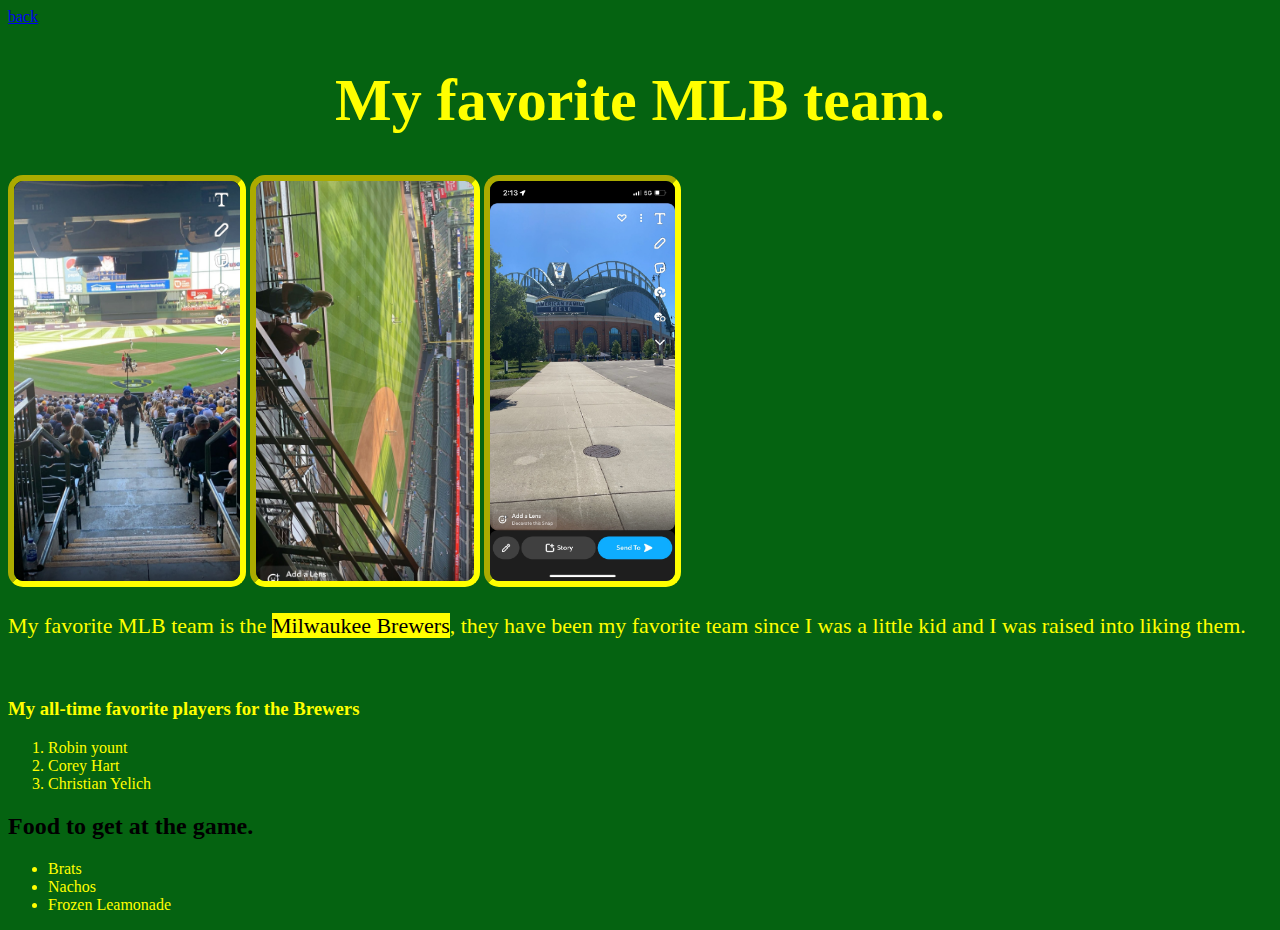
<file: seacound-site.html>
<!DOCTYPE html> 
<html> 
  <head>
    <link rel="stylesheet" href="style-seacound-site.css">
  </head>
  <body>
    <a href="index.html"> back</a>
    <br>
    <h1>My favorite MLB team.</h1>

    <img src="front feild.JPG" 
    alt="front feild">
    <img src="side feild.JPG" 
    alt="side feild">
    <img src="outside.JPG" 
    alt="outside">

    <p> My favorite MLB team is the <mark>Milwaukee Brewers</mark>, they have been my favorite team since I was a little kid and I was raised into liking them.</p>
    <br>
    <h3> My all-time favorite players for the Brewers</h3>
    <ol>
        <li>Robin yount</li> 
        <li>Corey Hart</li>
        <li>Christian Yelich</li>
      </ol>
<h2> Food to get at the game.</h2>
<ul>
  <li>Brats</li>
  <li>Nachos</li>
  <li>Frozen Leamonade</li>
</ul>
</file>
<file: style-seacound-site.css>
p {
    color: yellow;
    font-size: 22px;
  }
  
  body {
    background-color: rgb(5, 99, 17);
  }
  
  h1 {
    color: yellow;
    font-size: 60px;
    text-align: center
  }
  
  img {
    height: 400px;
    border-style:inset;
    border-width: 6px;
    border-color: yellow;
    border-radius: 15px;
  }
  
  h5 {
    color: yellow;
    font-size: 10px;

    
  }

  li{
    color: yellow
  }

  h3{
    color: yellow;
  }
</file>
